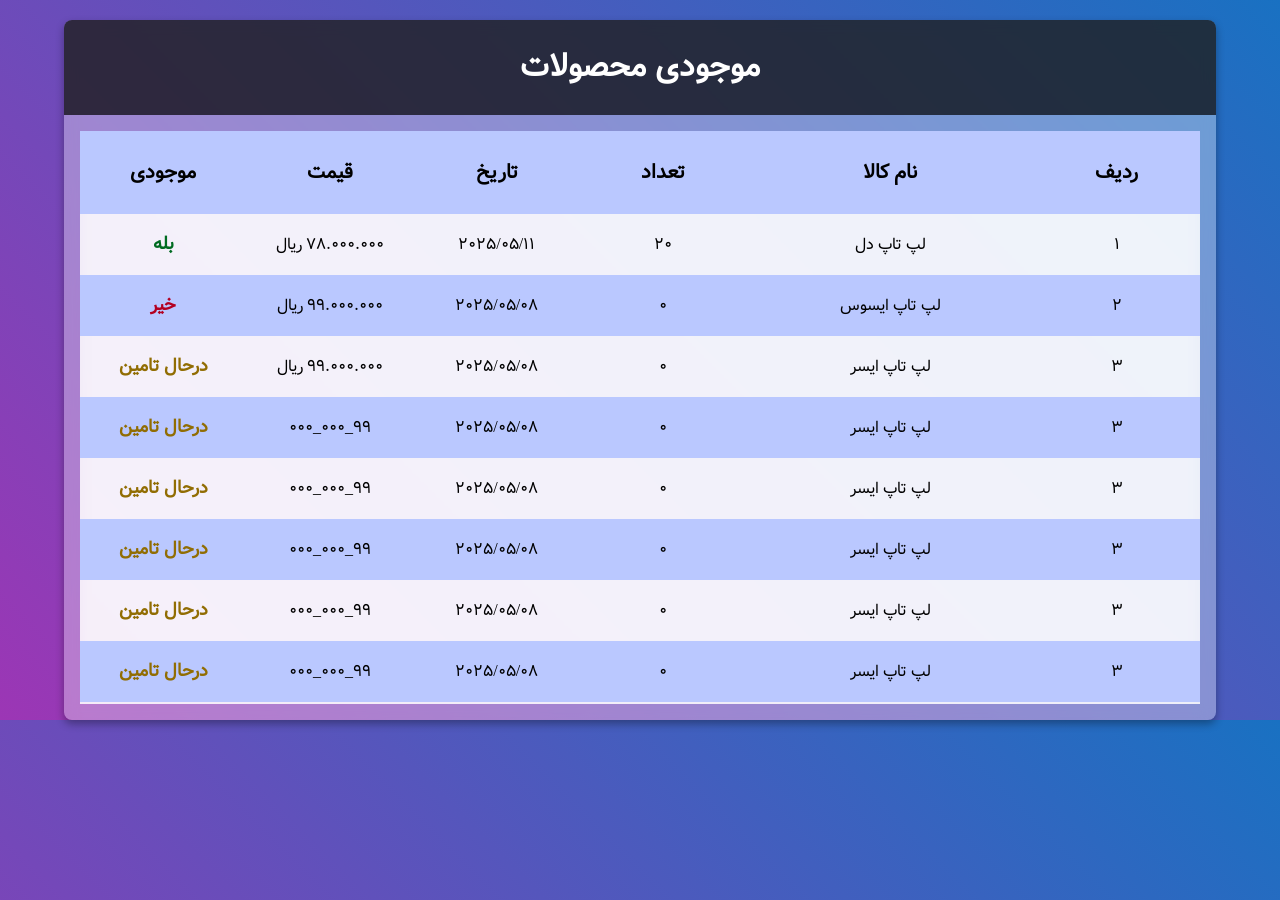
<file: table.html>
<!DOCTYPE html>
<html lang="en" dir="rtl">
  <head>
    <meta charset="UTF-8" />
    <meta name="viewport" content="width=device-width, initial-scale=1.0" />
    <link rel="stylesheet" href="./styles/table.css" />
    <title>Document</title>
  </head>
  <body>
    <div class="container">
      <div class="table__wrapper">
        <section class="table__header__section">
          <h1 class="table__header__section__title">موجودی محصولات</h1>
        </section>
        <section class="table__body__section">
          <table class="table">
            <thead class="table__header">
              <tr class="table__rows">
                <th class="table__head">ردیف</th>
                <th class="table__head">نام کالا</th>
                <th class="table__head">تعداد</th>
                <th class="table__head">تاریخ</th>
                <th class="table__head">قیمت</th>
                <th class="table__head">موجودی</th>
              </tr>
            </thead>
            <tbody class="table__body">
              <tr class="table__rows">
                <td class="table__data">1</td>
                <td class="table__data">لپ تاپ دل</td>
                <td class="table__data">20</td>
                <td class="table__data">2025/05/11</td>
                <td class="table__data table__data--price">
                  78.000.000 <span>ريال</span>
                </td>
                <td class="table__data success status">بله</td>
              </tr>
              <tr class="table__rows">
                <td class="table__data">2</td>
                <td class="table__data">لپ تاپ ایسوس</td>
                <td class="table__data">0</td>
                <td class="table__data">2025/05/08</td>
                <td class="table__data table__data--price">
                  99.000.000 <span>ريال</span>
                </td>
                <td class="table__data cancelled status">خیر</td>
              </tr>
              <tr class="table__rows">
                <td class="table__data">3</td>
                <td class="table__data">لپ تاپ ایسر</td>
                <td class="table__data">0</td>
                <td class="table__data">2025/05/08</td>
                <td class="table__data table__data--price">
                  99.000.000 <span>ريال</span>
                </td>
                <td class="table__data pending status">درحال تامین</td>
              </tr>
              <tr class="table__rows">
                <td class="table__data">3</td>
                <td class="table__data">لپ تاپ ایسر</td>
                <td class="table__data">0</td>
                <td class="table__data">2025/05/08</td>
                <td class="table__data table__data--price">99_000_000</td>
                <td class="table__data pending status">درحال تامین</td>
              </tr>
              <tr class="table__rows">
                <td class="table__data">3</td>
                <td class="table__data">لپ تاپ ایسر</td>
                <td class="table__data">0</td>
                <td class="table__data">2025/05/08</td>
                <td class="table__data table__data--price">99_000_000</td>
                <td class="table__data pending status">درحال تامین</td>
              </tr>
              <tr class="table__rows">
                <td class="table__data">3</td>
                <td class="table__data">لپ تاپ ایسر</td>
                <td class="table__data">0</td>
                <td class="table__data">2025/05/08</td>
                <td class="table__data table__data--price">99_000_000</td>
                <td class="table__data pending status">درحال تامین</td>
              </tr>
              <tr class="table__rows">
                <td class="table__data">3</td>
                <td class="table__data">لپ تاپ ایسر</td>
                <td class="table__data">0</td>
                <td class="table__data">2025/05/08</td>
                <td class="table__data table__data--price">99_000_000</td>
                <td class="table__data pending status">درحال تامین</td>
              </tr>
              <tr class="table__rows">
                <td class="table__data">3</td>
                <td class="table__data">لپ تاپ ایسر</td>
                <td class="table__data">0</td>
                <td class="table__data">2025/05/08</td>
                <td class="table__data table__data--price">99_000_000</td>
                <td class="table__data pending status">درحال تامین</td>
              </tr>
              <tr class="table__rows">
                <td class="table__data">3</td>
                <td class="table__data">لپ تاپ ایسر</td>
                <td class="table__data">0</td>
                <td class="table__data">2025/05/08</td>
                <td class="table__data table__data--price">99_000_000</td>
                <td class="table__data pending status">درحال تامین</td>
              </tr>
              <tr class="table__rows">
                <td class="table__data">3</td>
                <td class="table__data">لپ تاپ ایسر</td>
                <td class="table__data">0</td>
                <td class="table__data">2025/05/08</td>
                <td class="table__data table__data--price">99_000_000</td>
                <td class="table__data pending status">درحال تامین</td>
              </tr>
            </tbody>
            <tfoot class="table__footer"></tfoot>
          </table>
        </section>
      </div>
    </div>
  </body>
</html>
</file>
<file: styles/table.css>
*,
*::after,
*::before {
  margin: 0;
  padding: 0;
  box-sizing: border-box;
}
@font-face {
  font-family: "Vazir";
  src: url(../public/fonts/Vazir/Vazir-FD-WOL.ttf) format(truetype);
}
@font-face {
  font-family: "Vazir";
  src: url(../public/fonts/Vazir/Vazir-FD-WOL.woff) format(woff);
}
@font-face {
  font-family: "Vazir";
  src: url(../public/fonts/Vazir/Vazir-FD-WOL.woff2) format(woff2);
}
@font-face {
  font-family: "Vazir-bold";
  src: url(../public/fonts/Vazir/Vazir-Bold-FD-WOL.ttf) format(truetype);
  font-weight: 600;
}
@font-face {
  font-family: "Vazir-bold";
  src: url(../public/fonts/Vazir/Vazir-Bold-FD-WOL.woff) format(woff);
  font-weight: 600;
}
@font-face {
  font-family: "Vazir-bold";
  src: url(../public/fonts/Vazir/Vazir-Bold-FD-WOL.woff2) format(woff2);
  font-weight: 600;
}
:root {
  --color-white: #fff;
  --color-white-100: #f0f0f0;
  --color-black: #000;
  --color-black-half: #0005;
  --color-black-75: #a0a0a0af;
  --color-black-opacity-half: #0000000b;
  --color-black-half-2: #d4d4d4;
  --color-gray: #676767;
  --color-gray-light: #bbbbbb;
  --color-gray-dark: #333;
  --color-gray-60: #fff4;
  --color-gray-40: #fff5;
  --color-blue-40: #bac8ff;
  --color-gray-20: #fff6;
  --color-gray-25: #d5d1defe;
  --color-gray-10: #fffb;
  --color-green-dark: #00aa9d;
  --color-green-light: #00beb0;
  --color-success: #86e49d;
  --color-success-text: #006b21;
  --color-pending: #664d03;
  --color-pending-text: #916d03;
  --color-yellow: #ffeb86;
  --color-cancelled: #d893a3;
  --color-cancelled-text: #b30021;
  --color-bg: #f8f9fd;
  --color-header-title: #000000b3;

  font-family: "Vazir";
}
body {
  display: flex;
  align-items: center;
  justify-content: center;
  background-image: linear-gradient(45deg, #9c36b5, #1971c2);
}

.container {
  width: 90vw;
  display: flex;
  align-items: center;
  justify-content: center;
  padding-top: 20px;
  border-radius: 8px;
}
.table__wrapper {
  display: flex;
  align-items: center;
  row-gap: 16px;
  flex-direction: column;
  width: 100%;
  height: 700px;
  background-color: var(--color-gray-40);
  backdrop-filter: blur(7px);
  box-shadow: 0 4px 8px var(--color-black-half);
  border-radius: 8px;
  padding-bottom: 16px;
}
.table {
  background-color: var(--color-gray-10);
  backdrop-filter: blur(7px);
  border-radius: 8px;
  width: 100%;
  border-collapse: collapse;
}

.table__column {
  text-align: center;
}
.table__header__section {
  width: 100%;
  height: 16%;
  border-radius: 8px 8px 0 0;
  background-color: var(--color-header-title);
  padding: 12px 16px;
  display: flex;
  align-items: center;
  justify-content: center;
  overflow: hidden;
}

.table__header__section__title {
  font-size: 32px;
  font-weight: 600;
  color: var(--color-white);
  /* text-shadow: 0 0 16px var(--color-black); */
}
.table__body__section {
  width: 100%;
  overflow-y: auto;
  border-radius: 6px;
  padding: 0 16px;
}
.table__body__section {
  &::-webkit-scrollbar {
    width: 12px;
    height: 12px;
  }

  &::-webkit-scrollbar-track {
    background: var(--color-white-100);
    border-radius: 4px;
  }

  &::-webkit-scrollbar-thumb {
    background-color: var(--color-gray-light);
    border-radius: 4px;
    border: 2px solid var(--color-white-100);
  }

  &::-webkit-scrollbar-thumb:hover {
    background-color: var(--color-gray);
    cursor: pointer;
  }
}

.table__body {
  display: flex;
  justify-content: center;
  flex-direction: column;
}
.table__rows {
  display: flex;
  align-items: center;
  justify-content: space-around;
  background-color: var(--color-gray-40);
  padding: 8px 0px;
}
.table__header .table__rows:first-child {
  padding: 16px 0px;
  background-color: var(--color-blue-40);
}
.table__header {
  position: sticky;
  z-index: 10;
  top: 0;
  left: 0;
  background-color: var(--color-black-half-2);
}
.table__rows:nth-child(even) {
  background-color: var(--color-blue-40);
}
.table__data,
.table__head {
  font-size: 16px;
  text-align: center;
  width: 160px;
  padding: 10px;
  text-align: center;
}
.table__head {
  font-size: 20px;
}
.table__data:nth-child(2),
.table__head:nth-child(2) {
  width: 280px;
}
.table__data--price {
  direction: rtl;
}
.table__footer {
  padding: 10px;
}
.success {
  /* background-color: var(--color-success); */
  color: var(--color-success-text);
}
.pending {
  /* background-color: var(--color-pending); */
  color: var(--color-pending-text);
  /* text-shadow: 2px 2px 0 var(--color-pending-text); */
  /* font-weight: bold; */
}
.cancelled {
  /* background-color: var(--color-cancelled); */
  color: var(--color-cancelled-text);

  /* font-weight: bold; */
}
.status {
  padding: 6px 8px;
  font-size: 18px;
  font-weight: bold;
}
</file>
